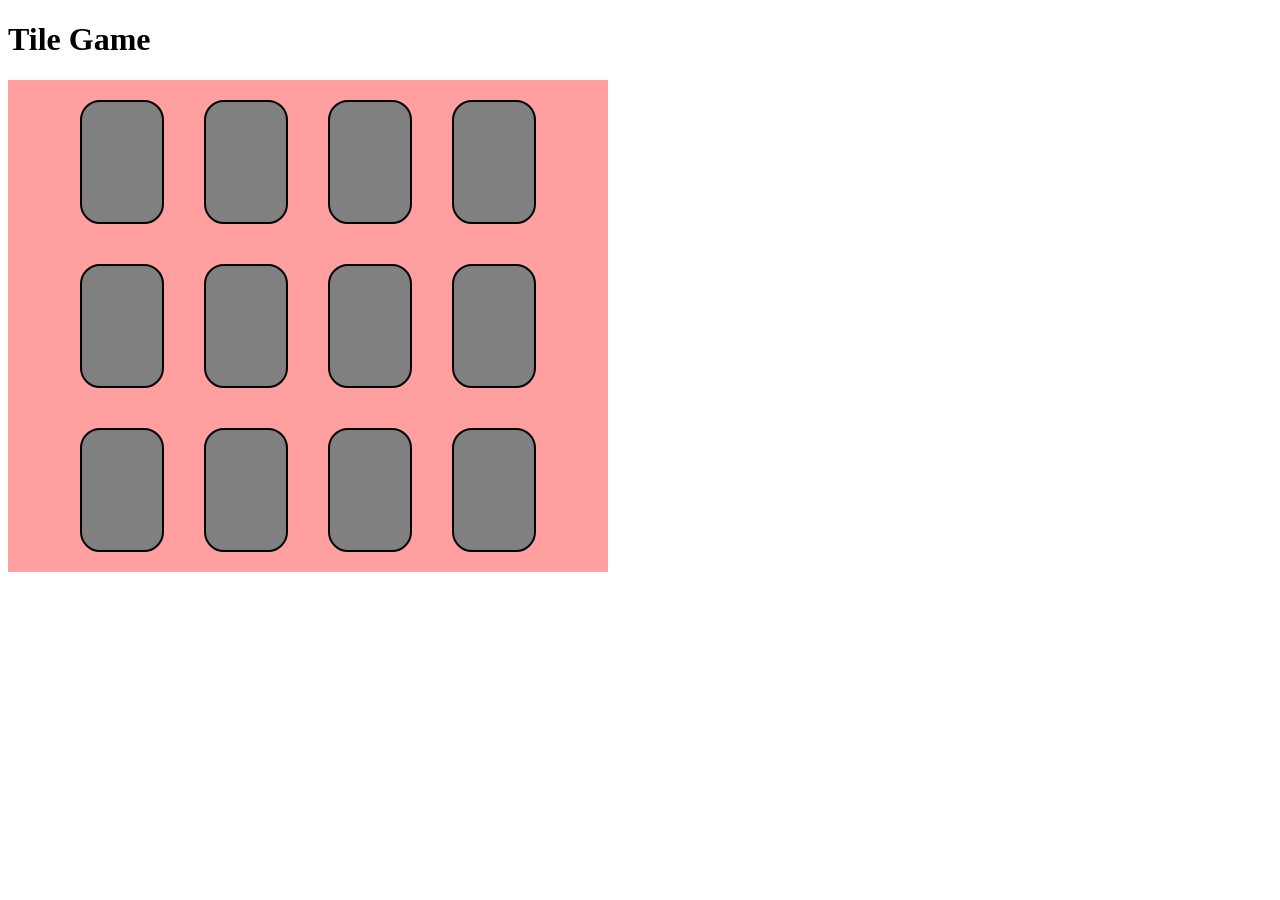
<file: index.html>
<!DOCTYPE html>
<html lang="en">
  <head>
    <meta charset="UTF-8" />
    <meta name="viewport" content="width=device-width, initial-scale=1.0" />
    <link rel="stylesheet" href="style.css" />
    <script src="script.js" defer></script>
    <title>Document</title>
  </head>
  <body>
    <h1>Tile Game</h1>
    <div class="gameBox">
      <div class="tile" id="0"></div>
      <div class="tile" id="1"></div>
      <div class="tile" id="2"></div>
      <div class="tile" id="3"></div>
      <div class="tile" id="4"></div>
      <div class="tile" id="5"></div>
      <div class="tile" id="6"></div>
      <div class="tile" id="7"></div>
      <div class="tile" id="8"></div>
      <div class="tile" id="9"></div>
      <div class="tile" id="10"></div>
      <div class="tile" id="11"></div>
    </div>
  </body>
</html>
</file>
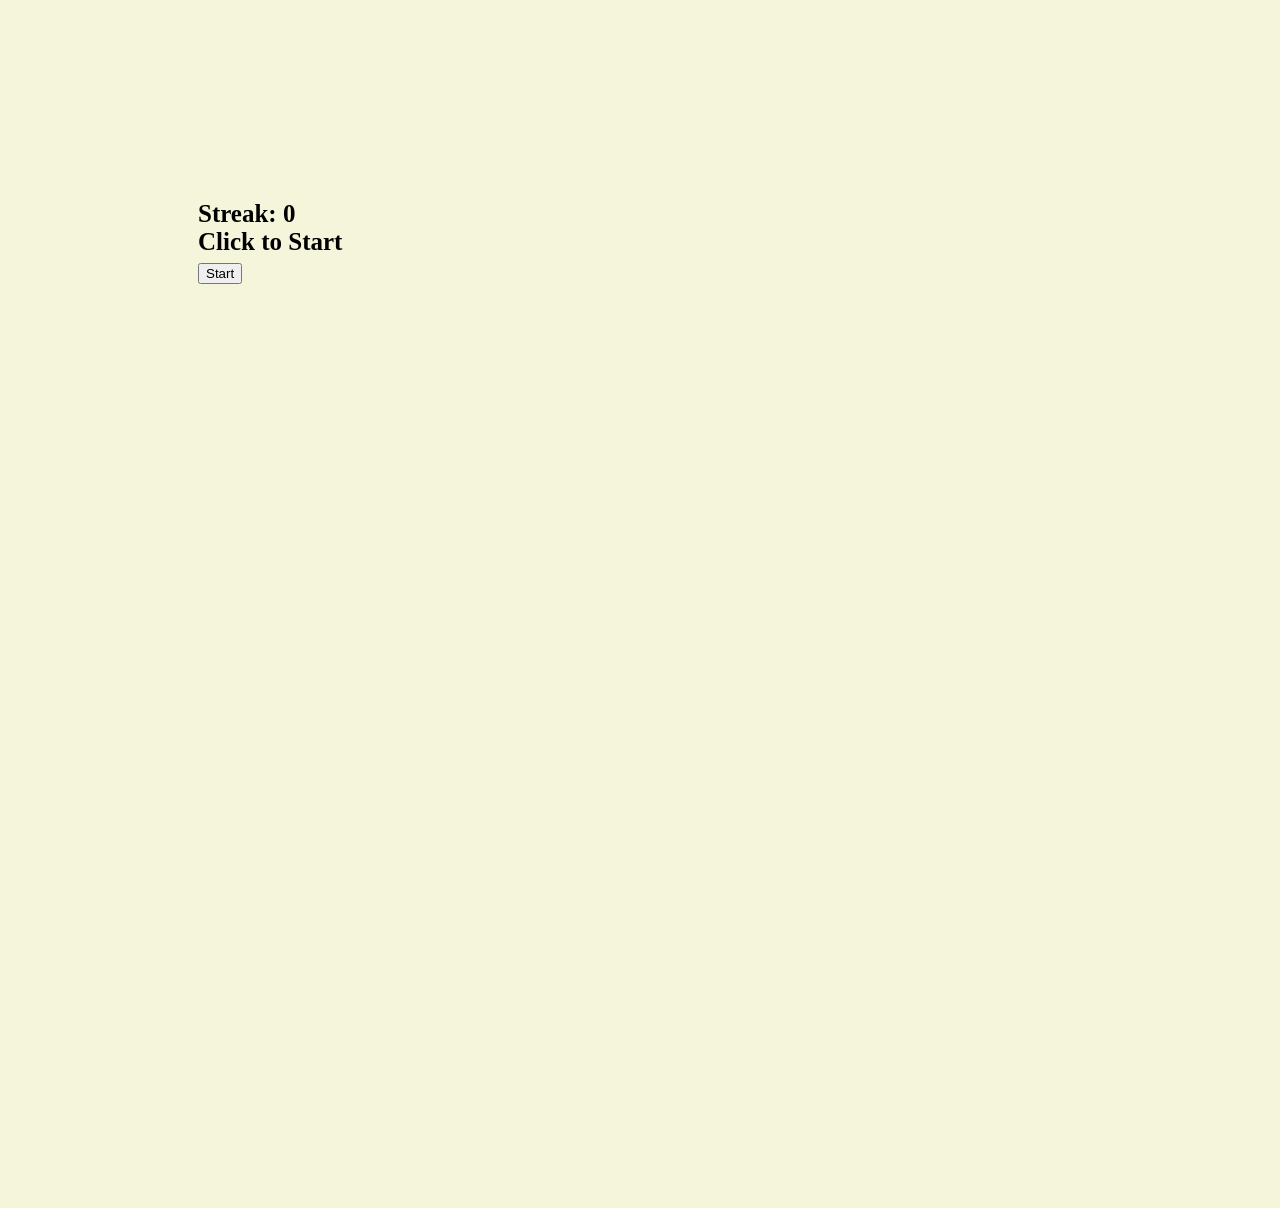
<file: Project1ver1/index.html>
<!DOCTYPE html>
<html lang="en">
  <head>
    <meta charset="UTF-8" />
    <meta name="viewport" content="width=device-width, initial-scale=1.0" />
    <title>High Low Card Game</title>
    <link rel="stylesheet" href="style.css" />
  <body>
    <div class="mainContainer">
      Streak:
      <div class="score">0</div>
      <div class="message">Click to Start</div>
      <div class="gameplay"></div> <!--area where game takes place-->
      <button type="button">Start</button>
      <button type="button" class="hideButton">Higher</button>
      <button type="button" class="hideButton">Lower</button>
    </div> 
    <script src="script.js"></script>
  </body>
</html>
</file>
<file: style.css>
.gameBox {
  display: flex;
  flex-direction: row;
  flex-wrap: wrap;
  align-items: center;
  justify-content: center;
  height: fit-content;
  width: 600px;
  background-color: #ff9f9f;
}

.tile {
  background-color: grey;
  border: #000000 2px solid;
  border-radius: 20px;
  width: 80px;
  height: 120px;
  margin: 20px;
}
</file>
<file: Project1ver1/style.css>
.hideButton {
  display: none;
}
body {
  background-color: beige;
}
.mainContainer {
  width: 1000px;
  height: 1000px;
  margin-left: 190px;
  margin-top: 200px;
  font-size: 25px;
  font-weight: bold;
  background-color: beige;
}
.score {
  display: inline-block;
}
.card {
  position: absolute;
  left: auto;
  top: 80px;
  display: inline-block;
  margin: 5px 0;
  margin-left: 200px;
  margin-top: 220px;
  padding: 7px;
  height: 150px;
  width: 110px;
  background-color: white;
  border: 1px solid black;
  border-radius: 5px;
  box-shadow: 8px 7px black;
}
.big {
  font-size: 2em;
  text-align: center;
  line-height: 45px;
  margin: auto;
  display: block;
}
.red {
  color: red;
}
.tiny {
  display: auto;
  font-size: 0.8em;
  line-height: 20px;
  vertical-align: top;
}
</file>
